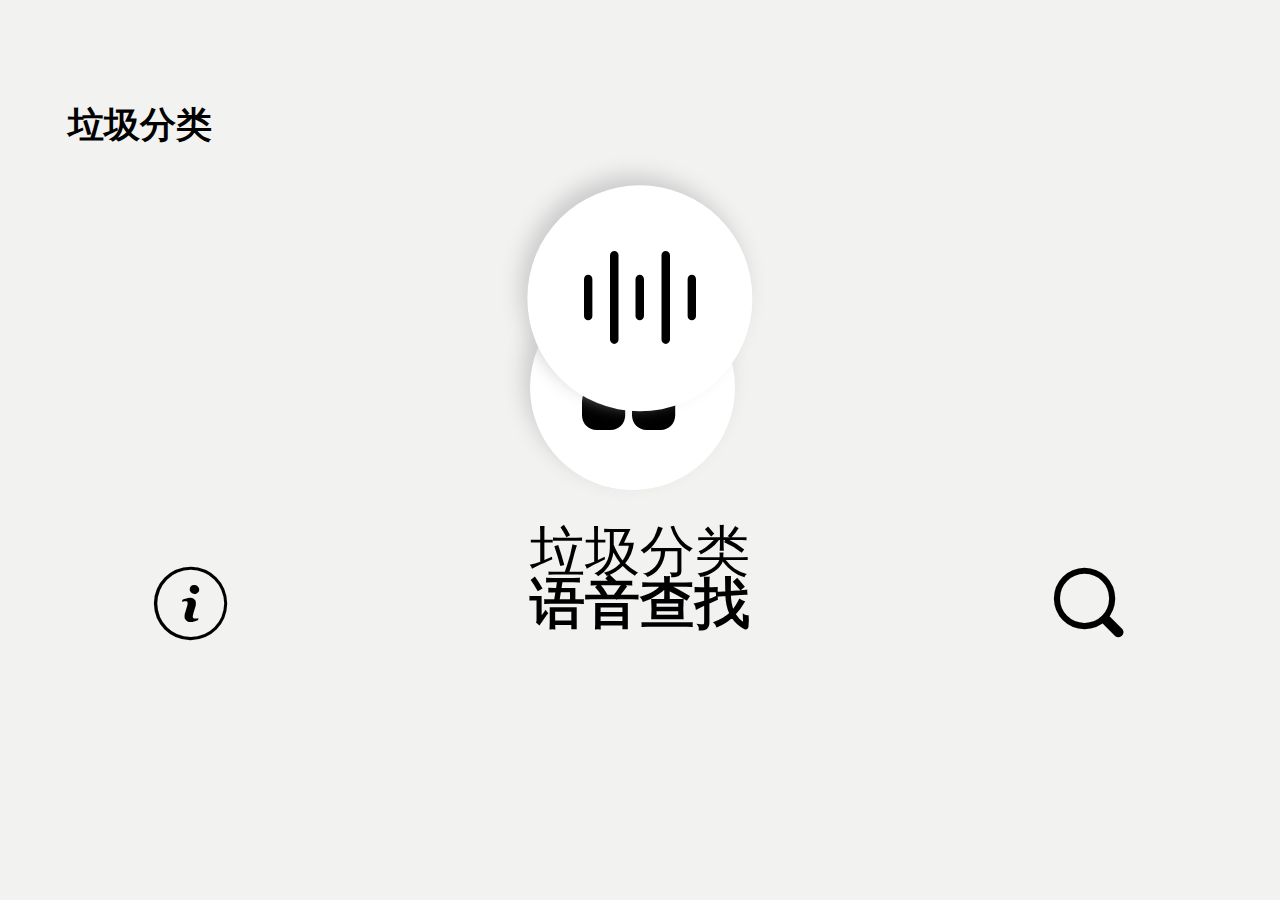
<file: pro-app/index.html>
<!DOCTYPE html>
<html>
<head>
    <meta charset="utf-8">
    <meta name="viewport" content="width=device-width,initial-scale=1,minimum-scale=1,maximum-scale=1,user-scalable=no" />
    <title></title>
    <link href="css/mui.min.css" rel="stylesheet"/>
	<link rel="stylesheet" href="css/iconfont.css"/>
	<link rel="stylesheet" href="css/index.css"/>
	<link rel="stylesheet" href="css/common.css"/>
</head>
<body>
	<header>
	  <h1>垃圾分类</h1>
	  <ul>
		  <li id="classList">
			  <i class="iconfont iconleimupinleifenleileibie2"></i>
			  <span>垃圾分类</span>
		  </li>
	  </ul>
	</header>
	
	<footer>
		<i class="iconfont iconyuyinhecheng" id="speech"></i>
		<ul>
			<li>
				<i class="iconfont iconiconset0103" id="message"></i>
			</li>
			<li>
				<span>语音查找</span>
			</li>
			<li id="goSearch">
				<i class="iconfont iconsearch"></i>
			</li>
		</ul>
	</footer>
	
	<script src="js/mui.min.js"></script>
	<script src="js/flexible.js"></script>
	<script type="text/javascript" charset="utf-8">
	  	mui.init();
		mui.plusReady(function() {
			//设置系统状态栏背景颜色
			plus.navigator.setStatusBarBackground("#F2F3F1");
		    
			//触发语音识别
			mui("footer").on("tap", "#speech", function() {
				var options = {
				  punctuation: false,
				  engine: "baidu"
				}
			  plus.speech.startRecognize(options, function(data) {
				  mui.openWindow({
					  url: "detail.html",
					  id: "detail",
					  extras: {
						  title: encodeURI(data)
					  }
				  }) 
			  }, function() {
				  mui.toast("语音识别失败~请重新再试！");
			  });
			})
			
			// 跳转到搜索页
				
			mui("footer").on("tap", "#goSearch", function() {
				mui.openWindow({
					url: "search.html",
					id: "search",
							   
				}) 
			}) 
			// 点击进入垃圾分类页面
			mui("header").on("tap", "#classList", function() {
				mui.openWindow({
					url: "class.html",
					id: "class"
							   
				}) 
			})
			
			mui("footer").on("tap", "#message", function() {
				mui.openWindow({
					url: "message.html",
					id: "message"
				})
			})
			
		})
	</script>
	
</body>
</html>
</file>
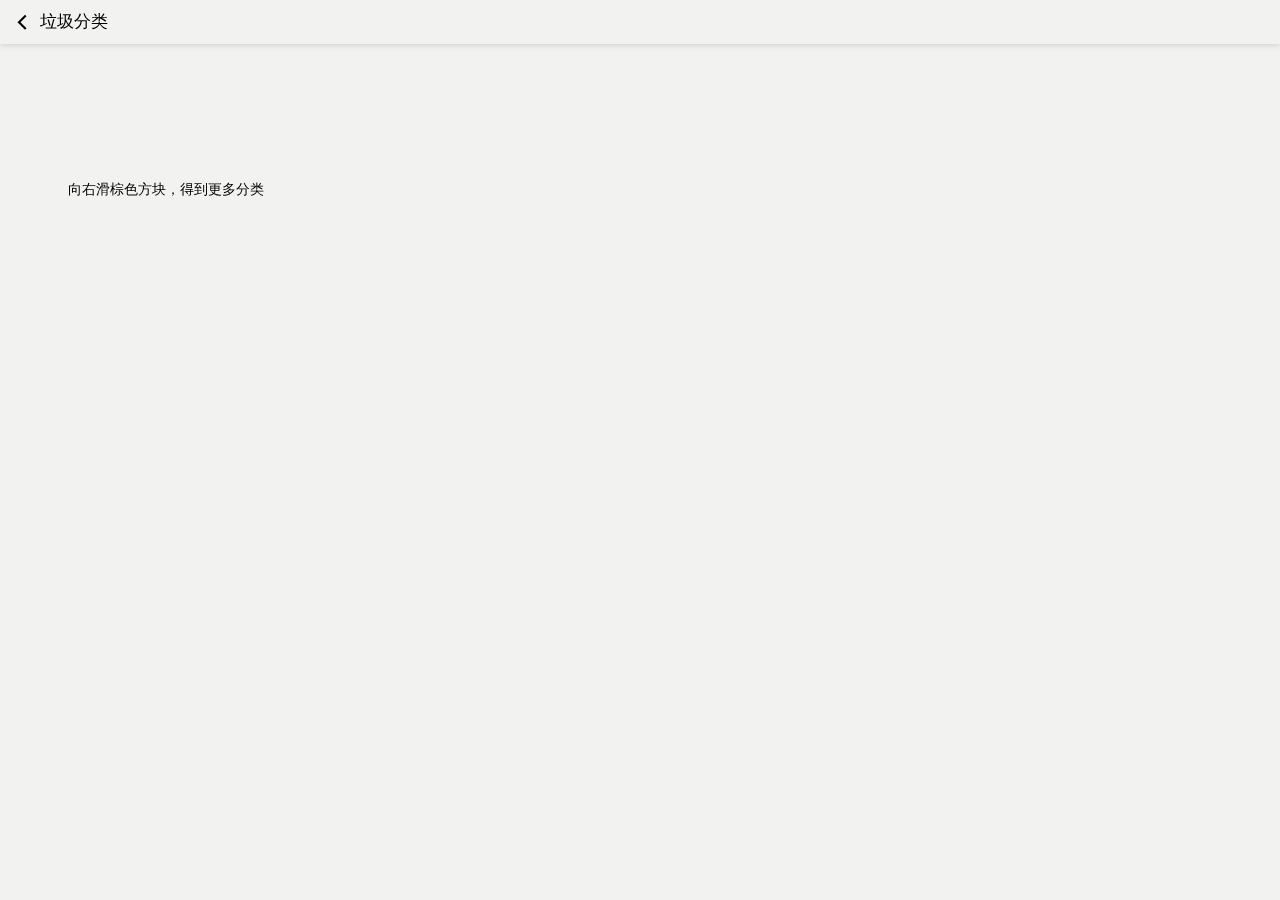
<file: pro-app/class.html>
<!doctype html>
<html>

	<head>
		<meta charset="utf-8">
		<title></title>
		<meta name="viewport" content="width=device-width,initial-scale=1,minimum-scale=1,maximum-scale=1,user-scalable=no" />
		<link href="css/mui.css" rel="stylesheet" />
		<link rel="stylesheet" type="text/css" href="css/common.css"/>
		<link rel="stylesheet" type="text/css" href="css/class.css"/>
	</head>

	<body>
		
		  <header class="mui-bar mui-bar-nav">
		  	<a class="mui-action-back mui-icon mui-icon-left-nav mui-pull-left"></a>
		  	<h1 class="mui-title">垃圾分类</h1>
		  </header>
		  
		  <div class="detail">
			  <p>向右滑棕色方块，得到更多分类</p>
		  </div>
		  
		 <div class="container">
		  <section>
		  		<div class="mui-slider">
		  		  <div class="mui-slider-group" id="muiGroup">
		  		    <!--第一个内容区容器-->
		  		   <!-- <div class="mui-slider-item">
		  			  <div>
		  			 	<h3>湿垃圾</h3>
		  				<p>厨余垃圾</p>
		  			 </div>
					 </div> -->
					 
		  		    <!--第二个内容区-->
		  		    <!-- <div class="mui-slider-item"> -->
		  		      <!-- 具体内容 -->
		  		    <!-- </div> -->
		  		  </div>
		  		</div>
		 	
		  	    <div class="scroll-list">
		  			<div class="mui-scroll-wrapper">
		  				<div class="mui-scroll">
		  					<!--这里放置真实显示的DOM内容-->
		  					<ul class="mui-table-view" id="scrollItem">
		  							<!-- <li class="mui-table-view-cell">
		  								<a class="mui-navigate-right">
		  									Item 1
		  								</a>
		  							</li> -->
		  				    </ul>
		  				</div>
		  			</div>
		  		</div>	
		    </section>
		   </div>

		
		<script src="js/mui.js"></script>
		<script type="text/javascript" src="js/flexible.js"></script>
		<script type="text/javascript">
			mui.init()
			mui.plusReady(function () {
				// 垃圾分类 数据请求
				mui.ajax("http://apis.juhe.cn/rubbish/category",{
					dataType:"json",
					data: {
						key: "dfe7a5dc90a9be32d35d15d5a06eb619"
					},
					success: function(data) {
						var result = data.result;
						// console.log(result)
						mui.each(result, function(index,item){
							document.getElementById("muiGroup").innerHTML += `
							  <div class="mui-slider-item">
							   <div>
							   	<h3>${item.name}</h3>
							  	<p>${item.explain}</p>
							   </div>	
							  
							  </div>
							`;
							
						})
						//调用显示数据的函数(进入页面未滑动时)
						fAddList(result[0]);
						// 从第几个开始
						mui('.mui-slider').slider().gotoItem(0);
						//滑动事件slide
						document.querySelector(".mui-slider").addEventListener("slide", function(e) {
							fAddList(result[e.detail.slideNumber]);
							//滑动到了第几个
							// console.log(JSON.stringify(e.detail.slideNumber));
						})
						
						}
					})
				
				//滑动
				mui(".mui-scroll-wrapper").scroll();
				
				//滑动对应显示的内容
				function fAddList(options){
					// console.log(JSON.stringify(options.common))
					var sHtml =" ";
					var newArr = options.common.split("、");
					mui.each(newArr, function(index, item) {
						sHtml += `
						  <li class="mui-table-view-cell" data-title=${item}>
						  	<a class="mui-navigate-right">
						  		${item}
						  	</a>
						  </li>
						`
					})
					document.getElementById("scrollItem").innerHTML = sHtml;
				}
				
				// 点击列表跳转页面
				mui("#scrollItem").on("tap", "li", function(){
					var dataTitle = this.getAttribute("data-title");
					mui.openWindow({
						url: "detail.html",
						id: "detail",
						extras: {
							title: encodeURI(dataTitle)
						  }
					}) 
				})	
				
			})
		</script>
	</body>

</html>
</file>
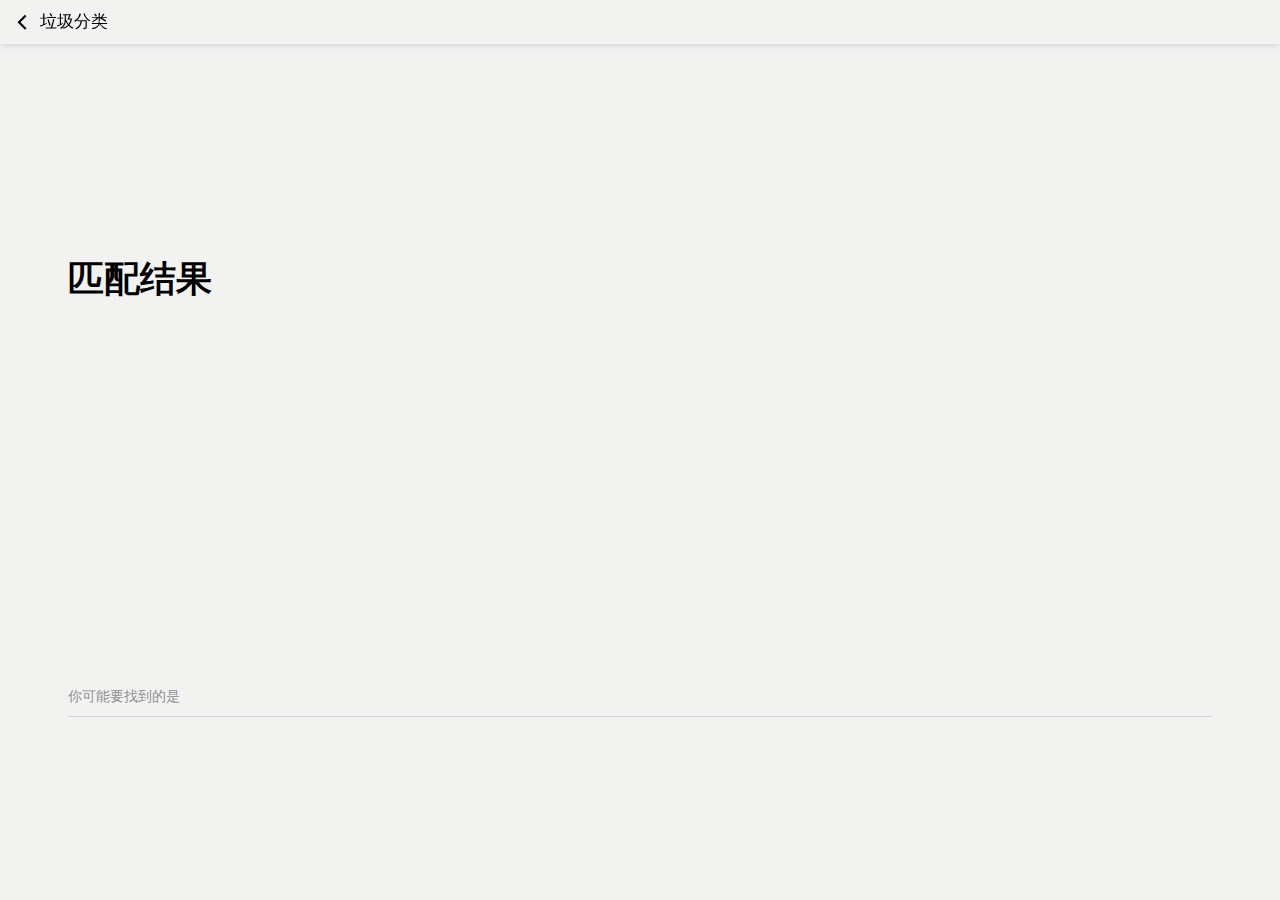
<file: pro-app/detail.html>
<!doctype html>
<html>

	<head>
		<meta charset="utf-8">
		<title></title>
		<meta name="viewport" content="width=device-width,initial-scale=1,minimum-scale=1,maximum-scale=1,user-scalable=no" />
		<link href="css/mui.css" rel="stylesheet" />
		<link rel="stylesheet" href="css/common.css"/>
		<link rel="stylesheet" href="css/detail.css"/>
	</head>

	<body>
		<header class="mui-bar mui-bar-nav">
			<a class="mui-action-back mui-icon mui-icon-left-nav mui-pull-left"></a>
			<h1 class="mui-title">垃圾分类</h1>
		</header>
		
		<section>
			<h1>匹配结果</h1>
			<div class="detail-title" id="detailTitle">
				<!-- <p>勺子为</p>
				<h3>可回收垃圾</h3> -->
			</div>
			<div class="detail-list">
				<p>你可能要找到的是</p>
				<ul class="mui-table-view" id="detailList">
				</ul>
			</div>
		</section>
		
		
		
		
		
		<script src="js/mui.js"></script>
		<script src="js/flexible.js"></script>
		<script type="text/javascript">
			mui.init();
			mui.plusReady(function () {
			    //接收index.html传递过来的值,self为对象
				var self = plus.webview.currentWebview();
				// console.log(self); 
				var title = decodeURI(self.title);
				var detailTitle = document.getElementById("detailTitle");
				var detailList = document.getElementById("detailList");
				// console.log(title)
				// 请求接口
				mui.ajax("http://apis.juhe.cn/rubbish/search", {
					dataType: "json",
					data: {
						key:"dfe7a5dc90a9be32d35d15d5a06eb619",
						q:title
					},
					success: function(data) {
						var result = data.result;
						// 没有数据
						if(!result) {
							detailTitle.innerHTML = `
							  <p>小编正在查阅资料，请稍后查看</p>
							  <h3>未知垃圾</h3>
							`;
							return false;
						}
						//有数据的情况
						mui.each(result, function(index, item){
							if(item.itemName == title) {
						       detailTitle.innerHTML = `
						       <p>${item.itemName}为</p>
						       <h3>${item.itemCategory}</h3>
						       `;
						}else {
							detailList.innerHTML += `
							<li class="mui-table-view-cell">
								<a class="mui-navigate-right">
									<p>${item.itemName}</p>
									<p>${item.itemCategory}</p>
								</a>
							</li>
							`
						}
						
						}
						
						)
						
						
					},
					
				})
				
			})
		</script>
	</body>

</html>
</file>
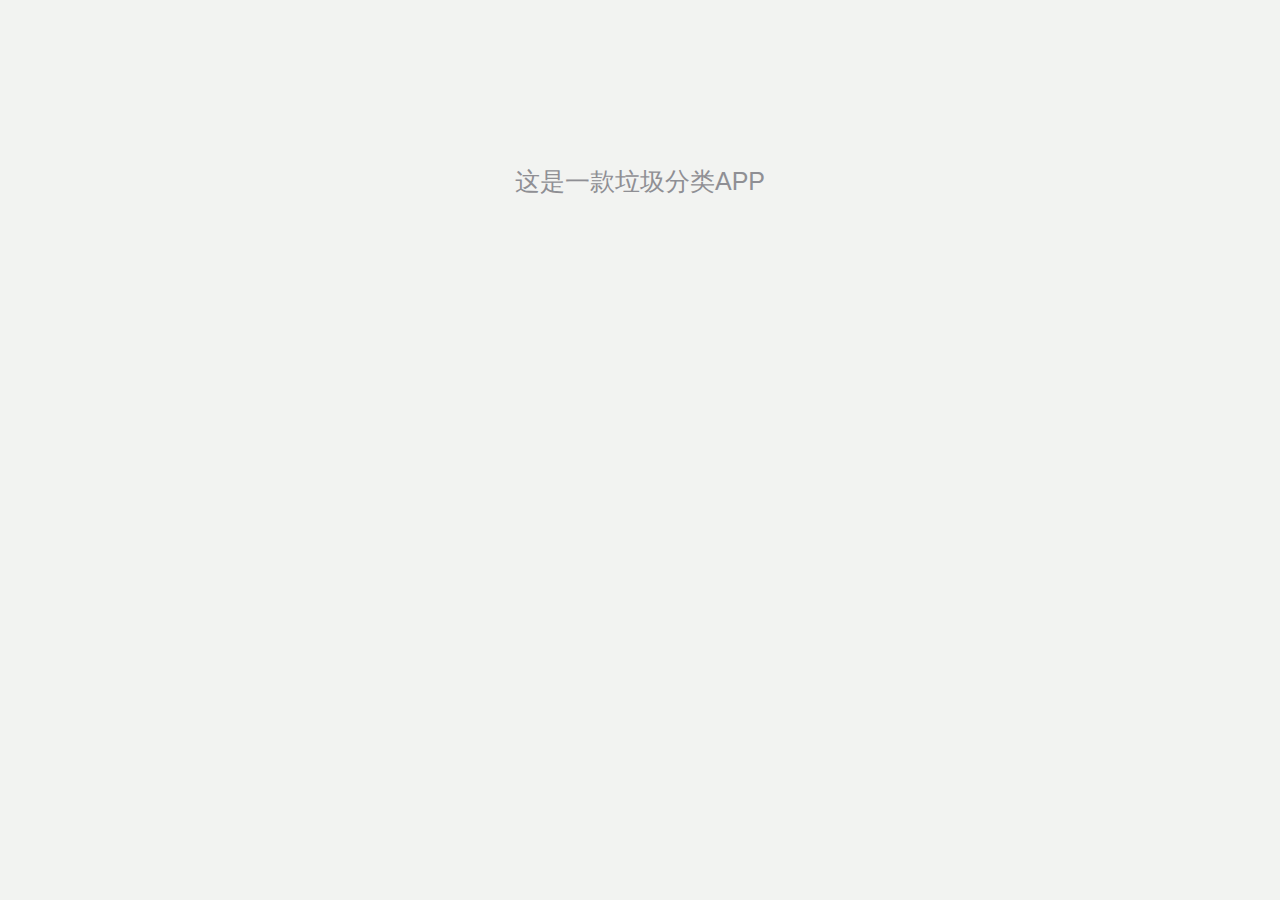
<file: pro-app/message.html>
<!doctype html>
<html>

	<head>
		<meta charset="utf-8">
		<title></title>
		<meta name="viewport" content="width=device-width,initial-scale=1,minimum-scale=1,maximum-scale=1,user-scalable=no" />
		<link rel="stylesheet" type="text/css" href="css/message.css"/>
		<link href="css/mui.css" rel="stylesheet" />
	</head>

	<body>
		
		<p>
			这是一款垃圾分类APP
		</p>
		<script src="js/mui.js"></script>
		<script type="text/javascript">
			mui.init()
		</script>
	</body>

</html>
</file>
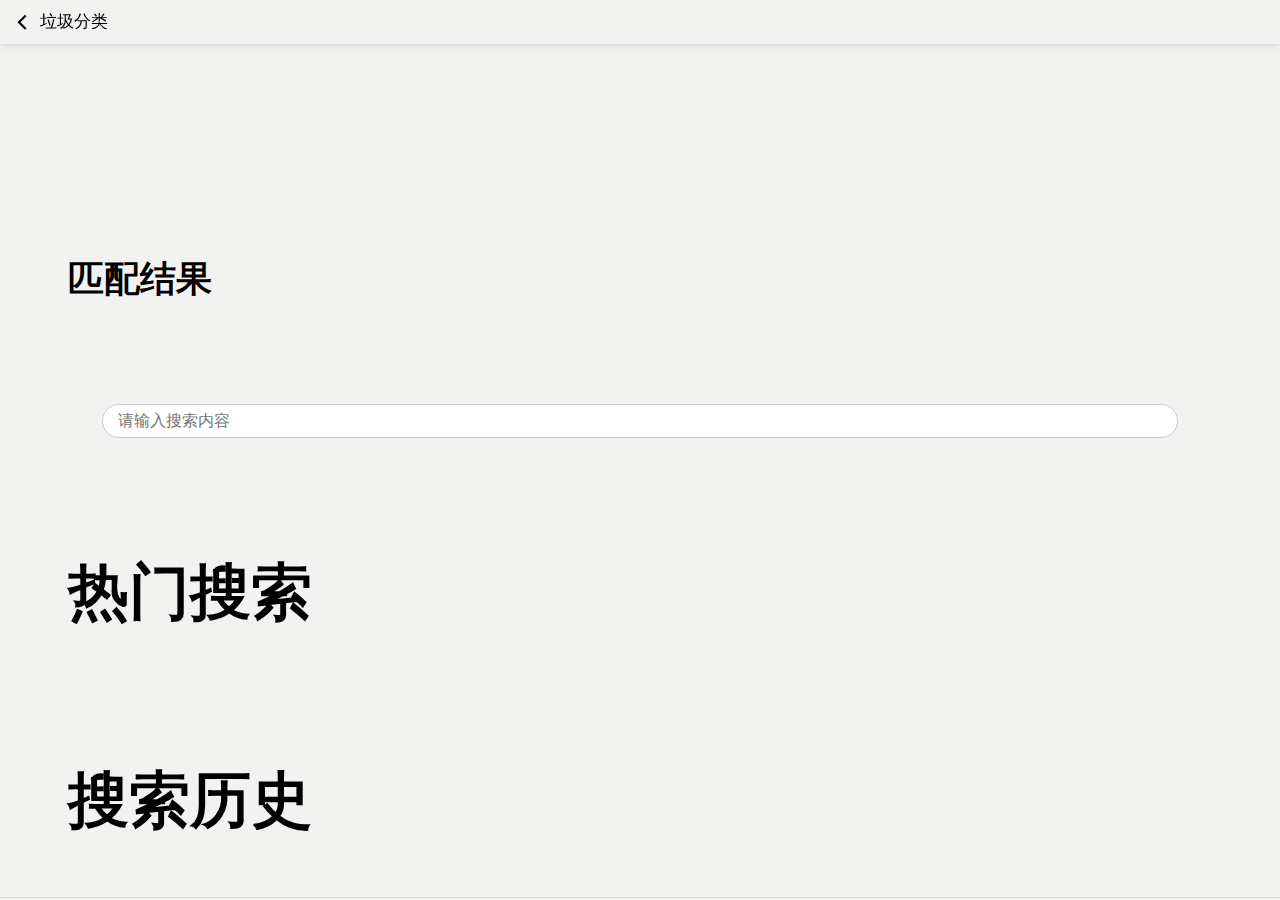
<file: pro-app/search.html>
<!doctype html>
<html>

	<head>
		<meta charset="utf-8">
		<title></title>
		<meta name="viewport" content="width=device-width,initial-scale=1,minimum-scale=1,maximum-scale=1,user-scalable=no" />
		<link rel="stylesheet" type="text/css" href="css/common.css"/>
		<link href="css/mui.css" rel="stylesheet" />
		<link rel="stylesheet" type="text/css" href="css/search.css"/>
	</head>

	<body>

		<header class="mui-bar mui-bar-nav">
			<a class="mui-action-back mui-icon mui-icon-left-nav mui-pull-left"></a>
			<h1 class="mui-title">垃圾分类</h1>
		</header>
		
		<section>
			<h1>匹配结果</h1>
			<div class="search-input">
				<form action="" onsubmit="return false" id="formSearch">
					<input type="search" autofocus="autofocus" placeholder="请输入搜索内容" id="searchInput"/>
				</form>
			</div>
		</section>
		
		<section class="search-list">
			<div class="hot-search">
				<h3>热门搜索</h3>
				<ul id="hotSearch">
				</ul>
			</div>
			<div class="history-search" id="historyList">
				<h3>搜索历史</h3>
				<ul class="mui-table-view">
				</ul>
			</div>
		</section>
		
		
		<script src="js/mui.js"></script>
		<script src="js/flexible.js"></script>
		<script type="text/javascript">
			mui.init()
			mui.plusReady(function () {
				var storage = localStorage;
				// 一旦进入页面,就需要读取本地存储的内容
				fGetStorage();
				
				// 热门搜索的展示
				mui.ajax("http://apis.juhe.cn/rubbish/hotSearch", {
					dataType: "json",
					data: {
						key: "dfe7a5dc90a9be32d35d15d5a06eb619"
					},
					success: function(data) {
						var result = data.result;
						mui.each(result, function(index,item) {
							document.getElementById("hotSearch").innerHTML += `
							 <li data-title='${item.itemName}'>${item.itemName}</li>
							`
						})
					}
				})
				
				// 点击热门搜索,进入详情页
					
				mui("#hotSearch").on("tap", "li", function() {
					 var dataTitle = this.getAttribute("data-title");
				     fOpenWindow(dataTitle);
					 //设置本地存储
					 fSetStorage(dataTitle);
					 //读取本地存储
					 fGetStorage();
				})
				
			    //键盘事件
					
				mui(".search-input").on("keypress", "#formSearch", function(e) {
					var keyCode = e.keyCode;
					//获取到input搜索框的输入值
					var inputValue = document.getElementById("searchInput").value;
					// 点击了搜索按钮,进入搜索状态
					if(keyCode == 13) {
					 fOpenWindow(inputValue);
					 // 设置本地存储
				    fSetStorage(inputValue);
					//读取本地存储
					fGetStorage();
					// 收起软键盘
					  document.activeElement.blur();
						
					}
					
				})
				//点击页面空白处，收起软键盘
					
				window.addEventListener("touchstart",function() {
					document.activeElement.blur();
				}, false);
				
				//点击搜索历史，跳转到详情页
				mui("#historyList").on("tap", "li", function(){
					var dataTitle = this.getAttribute("data-title");
					fOpenWindow(dataTitle);
				})
				
				//封装跳转到详情页的函数
					
				function fOpenWindow(val) {
		                mui.openWindow({
		                      url: "detail.html",
		                	  id: "detail",
		                	  extras: {
		                	    title: encodeURI(val)
		                	  }
		                })
						
					} 
				
				
				
				//本地存储--》读取操作
					
				function fGetStorage() {
					// storage.removeItem("historySearch")
					sHtmlLi = '';
                     // 如果本地没有key就设置,如果有key就获取
					if(!storage.getItem("historySearch")) {
						storage.setItem("historySearch", "[]");
					}
					//如果有循环遍历渲染到页面
					var arr = JSON.parse(storage.getItem("historySearch"));
					mui.each(arr, function(index, item){
						sHtmlLi+=`
						<li class="mui-table-view-cell" data-title=${item}>
							<a class="mui-navigate-right">
								${item}
							</a>
						</li>
						`
					})
					document.querySelector(".mui-table-view").innerHTML = sHtmlLi;
				}
				//本地存储--》设置操作
				function fSetStorage(val) {
					//获取之前是否有数据
					var arr = JSON.parse(storage.getItem("historySearch"));
					//清除重复==》如果有重复，就不添加进去
					var arrFilter = arr.filter(function(item) {
						return item.indexOf(val) < 0; 
					})
					//添加到新数组中
					arrFilter.unshift(val);
					//取前5个记录
				     var newArr = arrFilter.slice(0,6);
					//更新本地存储的数据
					storage.setItem("historySearch", JSON.stringify(newArr));
					
				}
				
			})
			
		</script>
	</body>

</html>
</file>
<file: pro-app/css/iconfont.css>
@font-face {
  font-family: "iconfont";
  src: url('../fonts/iconfont.eot?t=1615713387061'); /* IE9 */
  src: url('../fonts/iconfont.eot?t=1615713387061#iefix') format('embedded-opentype'), /* IE6-IE8 */
  url('[data-uri]') format('woff2'),
  url('../fonts/iconfont.woff?t=1615713387061') format('woff'),
  url('../fonts/iconfont.ttf?t=1615713387061') format('truetype'), /* chrome, firefox, opera, Safari, Android, iOS 4.2+ */
  url('../fonts/iconfont.svg?t=1615713387061#iconfont') format('svg'); /* iOS 4.1- */
}

.iconfont {
  font-family: "iconfont" !important;
  font-size: 16px;
  font-style: normal;
  -webkit-font-smoothing: antialiased;
  -moz-osx-font-smoothing: grayscale;
}

.iconyuyinhecheng:before {
  content: "\e624";
}

.icontime:before {
  content: "\e62b";
}

.iconiconset0103:before {
  content: "\e602";
}

.iconleimupinleifenleileibie2:before {
  content: "\e7f8";
}

.iconsearch:before {
  content: "\e611";
}

.iconyuyin:before {
  content: "\e603";
}

.iconlajizhan-s:before {
  content: "\e615";
}

.iconhuishouzhan:before {
  content: "\e646";
}
</file>
<file: pro-app/css/index.css>
body {
	background-color: #F2F3F1;
}
header h1 {
	padding-top: 0.8rem;
	padding-left: 0.533333rem;	
}
	
header ul {
	display: flex;
	justify-content: space-around;
	padding: 0.8rem 0.533333rem;
}
header ul li {
	display: flex;
	flex-direction: column;
	margin: 0.266666rem;
	text-align: center;
}
header ul li i {
	width: 1.6rem;
	height: 1.6rem;
	line-height: 1.6rem;
	font-size: 0.9rem !important;
	background-color: #FFFFFF;
	border-radius: 100%;
	box-shadow: -0.053333rem -0.08rem 0.16rem #ccc;
}
	
header ul li span {
	margin-top: 0.4rem;
	font-size: 0.426666rem;
	font-weight: 500;
}

	
footer {
	position: fixed;
    bottom: 0;
	left: 0;
	width: 100%;
	height: 2.4rem;
}

footer > i {
	position: absolute;
	left: 50%;
	top: -2.3rem;
	width: 1.76rem;
	height: 1.76rem;
	line-height: 1.76rem;
	text-align: center;
	font-size: 1rem !important;
	transform: translate(-50%, -50%);
	background-color: #FFFFFF;
	border-radius: 100%;
	box-shadow: -0.053333rem -0.08rem 0.16rem #ccc;
}

	
footer ul {
	display: flex;
	justify-content: space-around;
}
footer ul li i {
	font-size: 0.64rem !important;
}
footer ul li span {
    font-weight: bolder; 
	font-size: 0.426666rem;
}
</file>
<file: pro-app/css/common.css>
* {
	margin: 0;
	padding: 0;
}
ul {
	list-style: none;
}
	
a {
	text-decoration: none;
}
body {
	background-color: #F2F3F1;
}
</file>
<file: pro-app/css/class.css>
.mui-bar {
	background-color: #F2F3F1;
}
	
.mui-bar .mui-title {
	text-align: left;
}
a, a:active {
	color: #000000;
}
.container {
	display: flex;
	flex-direction: column;
	overflow: hidden;
	width: 100vw;
	height: 100vh;
	overflow: hidden;
}
header {
	height: 1.5rem;
}
section {
	display: flex;
	flex-direction: column;
	flex: 1;
	padding-top: 1.5rem;
	overflow: hidden;
}
.mui-slider-item {
	padding: 0.533333rem;
}
.mui-slider-item > div{
	padding: 0.533333rem;
	background-color: #AB5740;
	color: #fff!important;
	border-radius: 12px;
}
p{
	color: #fff!important;
}
	
.scroll-list {
	position: relative;
	flex:1;
} 
.scroll-list ul li{
	padding: 0.266666rem 0.533333rem;
}

.mui-table-view{
	background-color: #F2F3F1;
	font-size: 0.48rem;
}

.mui-table-view li a {
	margin-bottom: 0.533333rem;
}
 
.detail {
	 position: fixed;
	 top: 1.4rem;
	 left: 0.533333rem;
 }
.detail p {
	color: #000000 !important;
}
</file>
<file: pro-app/css/detail.css>
.mui-bar {
	background-color: #F2F3F1;
}
	
.mui-bar .mui-title {
	text-align: left!important;
}
a, a:active {
	color: #000000;
}
	
section h1 {
	padding-top: 2rem;
	padding-left: 0.533333rem;
}
.detail-title {
	padding: 1.5rem 0;
	text-align: center;
}

.detail-list {
	padding: 0 0.533333rem;
}
	
.detail-list a {
	font-size: 0.426666rem;
	color: #000000;
}
.mui-table-view {
	background-color: #F2F3F1;
}

.mui-navigate-right:after {
	color: transparent;
}
</file>
<file: pro-app/css/message.css>
body {
	background-color: #F2F3F1!important;
}
p {
	font-size: 25px!important;
	text-align: center;
	padding-top: 10.666666rem;
}
</file>
<file: pro-app/css/search.css>
.mui-bar {
	background-color: #F2F3F1;
}
	
.mui-bar .mui-title {
	text-align: left!important;
}
a, a:active {
	color: #000000;;
}
body {
	background-color: #F2F3F1!important;
}

	
section h1 {
	padding-top: 2rem;
	padding-left: 0.533333rem;
}

#historyList h3 {
	margin-bottom: 0.533333rem;
}
#hotSearch {
	margin-bottom: 0.533333rem;
}
.search-input {
	padding: 0.8rem;
}
.search-input input {
	text-align: center;
	border: 1px solid #ccc;
	border-radius: 50px;
	background-color: #FFFFFF;
}

section h3 {
	padding: 0 0.533333rem;
	font-size: 0.48rem;
}
.hot-search ul{
	display: flex;
    flex-wrap: wrap;
	padding-right: 0.533333rem;
}
.hot-search ul li {
	margin-left: 0.533333rem;
	margin-top: 0.266666rem;
	padding: 0.08rem 0.106666rem;
	font-size: 0.32rem;
	background-color: #E1E2E1;
}
 .history-search{
	 padding-top: 0.533333rem;
	 font-size: 0.4rem;
	 
 }
.mui-table-view{
	background-color: #F2F3F1!important;
}
.mui-table-view-cell {
	padding: 0.266666rem 0.266666rem !important;
	
}
.mui-table-view-cell > a:not(.mui-btn) {
	margin: 0!important;
}
.mui-table-view-cell {
	padding: 0.106666rem 0.533333rem;
}
</file>
